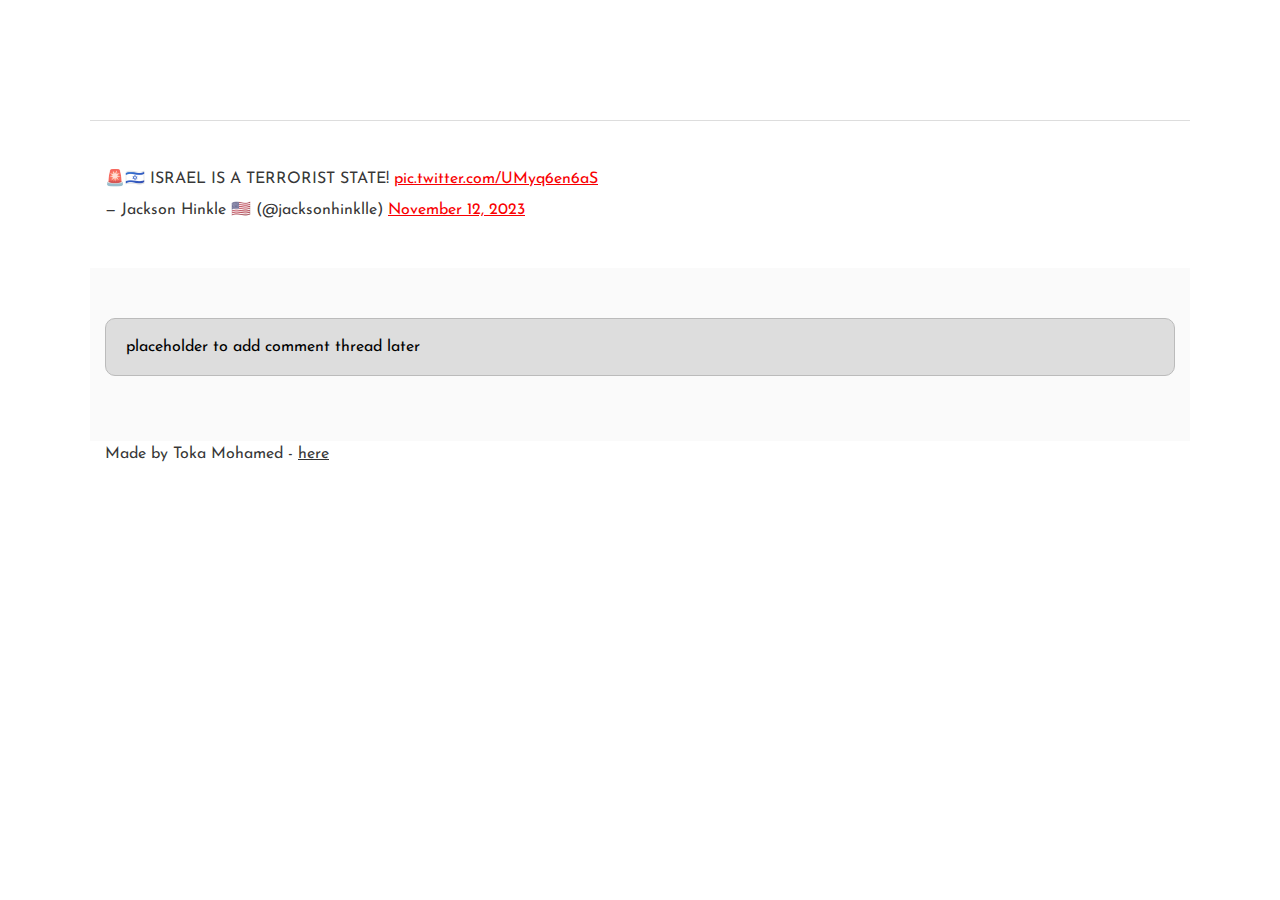
<file: css_basic/tweets.html>
<!DOCTYPE html>
<html lang="en">
<head>
    <meta charset="UTF-8">
    <meta name="viewport" content="width=device-width, initial-scale=1.0">
    <title>Document</title>
    <link href="base.css" rel="stylesheet">
    <link href="styles.css" rel="stylesheet">
</head>
<body>
    <header></header>
    <article>
        <blockquote class="twitter-tweet"><p lang="en" dir="ltr">🚨🇮🇱 ISRAEL IS A TERRORIST STATE! <a href="https://t.co/UMyq6en6aS">pic.twitter.com/UMyq6en6aS</a></p>&mdash; Jackson Hinkle 🇺🇸 (@jacksonhinklle) <a href="https://twitter.com/jacksonhinklle/status/1723784515082998050?ref_src=twsrc%5Etfw">November 12, 2023</a></blockquote> <script async src="https://platform.twitter.com/widgets.js" charset="utf-8"></script>
        <a href="/index.html"></a>
    </article>
    <aside>
        <p>
            placeholder to add comment thread later
        </p>
    </aside>
    <footer>
        <p>Made by Toka Mohamed - <a href="#" target="_blank">here</a></p>
    </footer>
</body>
</html>
</file>
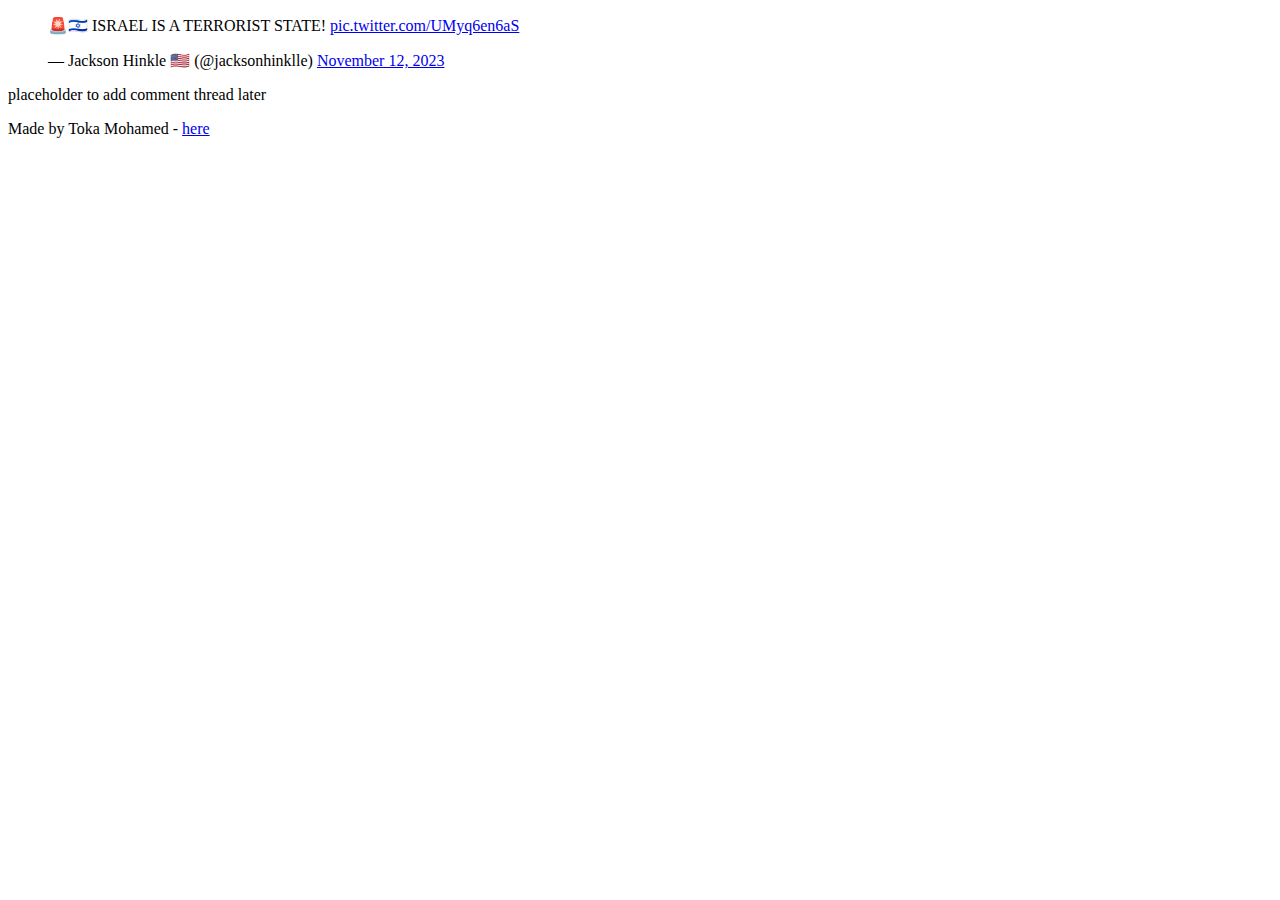
<file: html_basic/tweets.html>
<!DOCTYPE html>
<html lang="en">
<head>
    <meta charset="UTF-8">
    <meta name="viewport" content="width=device-width, initial-scale=1.0">
    <title>Document</title>
</head>
<body>
    <header></header>
    <article>
        <blockquote class="twitter-tweet"><p lang="en" dir="ltr">🚨🇮🇱 ISRAEL IS A TERRORIST STATE! <a href="https://t.co/UMyq6en6aS">pic.twitter.com/UMyq6en6aS</a></p>&mdash; Jackson Hinkle 🇺🇸 (@jacksonhinklle) <a href="https://twitter.com/jacksonhinklle/status/1723784515082998050?ref_src=twsrc%5Etfw">November 12, 2023</a></blockquote> <script async src="https://platform.twitter.com/widgets.js" charset="utf-8"></script>
        <a href="/index.html"></a>
    </article>
    <aside>
        <p>
            placeholder to add comment thread later
        </p>
    </aside>
    <footer>
        <p>Made by Toka Mohamed - <a href="#" target="_blank">here</a></p>
    </footer>
</body>
</html>
</file>
<file: css_basic/base.css>
/* Importing webfonts */
/* (If you're learning CSS, you should disregard that) */

@import url(https://fonts.googleapis.com/css?family=Yeseva+One);
@import url(https://fonts.googleapis.com/css?family=Josefin+Sans:400,700,700italic,400italic);


/* CSS reset rules */

html, body {
	height: 100%;
	min-height: 100%;
}
html, body, div, span, applet, object, iframe,
h1, h2, h3, h4, h5, h6, p, blockquote, pre,
a, abbr, acronym, address, big, cite, code,
del, dfn, img, ins, kbd, q, s, samp,
small, strike, sub, sup, tt, var,
b, u, i, center,
dl, dt, dd,
fieldset, form, label, legend,
table, caption, tbody, tfoot, thead, tr, th, td,
article, aside, canvas, details, embed, 
figure, figcaption, footer, header, hgroup, 
menu, nav, output, ruby, section, summary,
time, mark, audio, video {
	margin: 0;
	padding: 0;
	border: 0;
	font-size: 100%;
	font: inherit;
	vertical-align: baseline;
}
/* HTML5 display-role reset for older browsers */
article, aside, details, figcaption, figure, 
footer, header, hgroup, menu, nav, section {
	display: block;
}
body {
	line-height: 1;
}
blockquote, q {
	quotes: none;
}
blockquote:before, blockquote:after,
q:before, q:after {
	content: '';
	content: none;
}
table {
	border-collapse: collapse;
	border-spacing: 0;
}


/* Fonts and colors */

body {
	font-family: 'Josefin Sans', serif;
	color: rgba(0, 0, 0, 0.8);
}
h1, h2, h3, h4, h5, h6, header {
	font-family: 'Yeseva One', sans-serif;
}
article {
}
header {
	border-bottom: 1px solid rgb(221,221,221);
	transition: border-bottom-color 1s ease;
}
header a {
	color: rgba(0, 0, 0, 0.8);
}
aside {
	background: #FAFAFA;
}
aside p {
	border: 1px solid #bbb;
	background: #ddd;
	color: black;
}
footer a {
	color: rgba(0, 0, 0, 0.8);
}
a {
	color: #F80002;
}


/* Positioning and margins */

@media (min-width: 1100px) {
	body {
		width: 1100px;
		margin: 0 auto;
	}
}

article {
	padding: 50px 15px;
}
article > *:first-child {
	margin-top: 0;
}
aside {
	padding: 50px 15px;
}
header .right {
	float: right;
	margin: 0 10px 15px;
}


/* Header */
header {
	padding: 20px 0;
	height: 80px;
}
header ul {
	list-style: none;
	margin: 0;
	padding: 0;
}
header li {
	display: inline;
	vertical-align:middle;
}
header li:first-child {
	margin: 0;
}
header li a {
	margin: 0 10px;
}
header li.logo {
	font-size: 36px;
}
header a {
	text-decoration: none;
}


/* Aside */

aside p {
	border-radius: 10px;
	padding: 20px 20px;
}


/* Footer */

footer {
	padding: 5px 15px;
	height: 80px;
}


/* Text styles and margins */

p {
	margin-bottom: 15px;
}
h1 {
	font-size: 36px;
	margin: 40px 0 20px;
}
h2 {
	font-size: 32px;
	margin: 30px 0 15px;
}
h3 {
	font-size: 28px;
	margin: 25px 0 10px;
}
h4 {
	font-size: 20px;
	font-weight: bold;
	margin: 20px 0 10px;
}
h5 {
	font-size: 18px;
	font-weight: bold;
	margin: 15px 0 10px;
}
h6 {
	font-weight: bold;
	margin: 5px 0;
}

@media (max-width: 800px) {
  body.works_on_smartphone {
  	display: block;
  }
  body.works_on_smartphone main {
  	display: block;
  }
  header .right {
  	float: none;
  }
}
</file>
<file: css_basic/styles.css>
.container{
    display: flex;
}

body{
    flex-direction: column;
}

main{
    flex-direction: row;
    flex: auto;
}

article{
    flex: 2;
    overflow-y: auto;
}

aside{
    flex: 1;
    overflow-y: auto;
}
</file>
